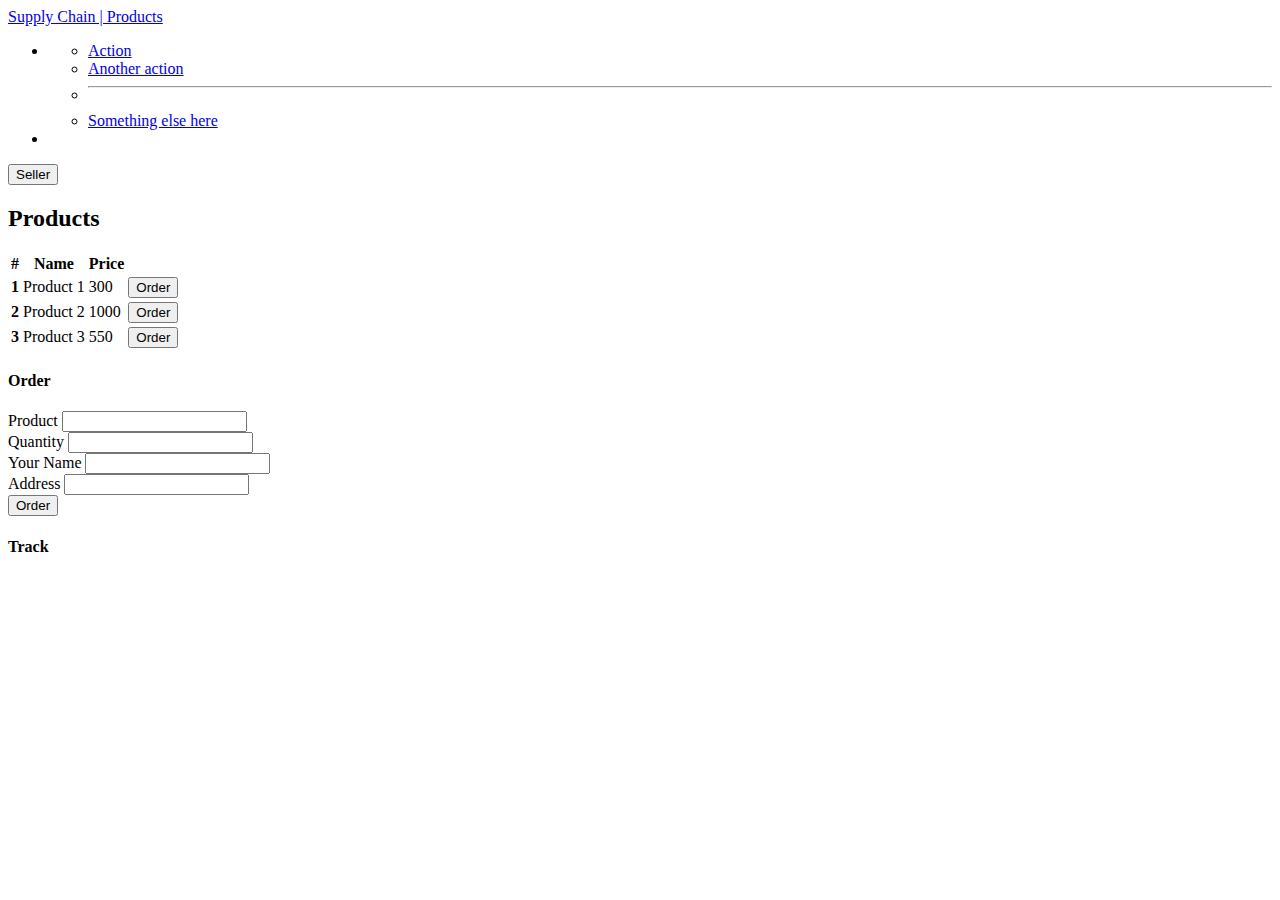
<file: mini-project/index.html>
<!doctype html>
<html lang="en">

<head>
    <!-- Required meta tags -->
    <meta charset="utf-8">
    <meta name="viewport" content="width=device-width, initial-scale=1">

    <!-- Bootstrap CSS -->
    <link href="https://cdn.jsdelivr.net/npm/bootstrap@5.0.0-beta1/dist/css/bootstrap.min.css" rel="stylesheet"
        integrity="sha384-giJF6kkoqNQ00vy+HMDP7azOuL0xtbfIcaT9wjKHr8RbDVddVHyTfAAsrekwKmP1" crossorigin="anonymous">

    <title>Supply Chain</title>
</head>

<body>
    <!-- Navbar -->
    <nav class="navbar navbar-expand-lg navbar-dark bg-dark">
        <div class="container-fluid">
            <a class="navbar-brand" href="#">Supply Chain | Products</a>

            <!-- <button class="navbar-toggler" type="button" data-bs-toggle="collapse"
                data-bs-target="#navbarSupportedContent" aria-controls="navbarSupportedContent" aria-expanded="false"
                aria-label="Toggle navigation">
                <span class="navbar-toggler-icon"></span>
            </button> -->
            <div class="collapse navbar-collapse" id="navbarSupportedContent">
                <ul class="navbar-nav me-auto mb-2 mb-lg-0">
                    <!-- <li class="nav-item">
                        <a class="nav-link active" aria-current="page" href="#">Home</a>
                    </li> -->
                    <!-- <li class="nav-item">
                        <a class="nav-link" href="#">Link</a>
                    </li> -->
                    <li class="nav-item dropdown">
                        <!-- <a class="nav-link dropdown-toggle" href="#" id="navbarDropdown" role="button"
                            data-bs-toggle="dropdown" aria-expanded="false">
                            Dropdown
                        </a> -->
                        <ul class="dropdown-menu" aria-labelledby="navbarDropdown">
                            <li><a class="dropdown-item" href="#">Action</a></li>
                            <li><a class="dropdown-item" href="#">Another action</a></li>
                            <li>
                                <hr class="dropdown-divider">
                            </li>
                            <li><a class="dropdown-item" href="#">Something else here</a></li>
                        </ul>
                    </li>
                    <li class="nav-item">
                        <!-- <a class="nav-link disabled" href="#" tabindex="-1" aria-disabled="true">Disabled</a> -->
                    </li>
                </ul>
                <form class="d-flex">
                    <!-- <input class="form-control me-2" type="search" placeholder="Search" aria-label="Search"> -->
                    <button class="btn btn-outline-light" type="submit">Seller</button>
                </form>
            </div>
        </div>
    </nav>

    <!-- main layout -->
    <div class="container mt-5">
        <div class="row">
            <div class="col-8">
                <h2>Products</h2>

                <table class="table">
                    <thead>
                        <tr>
                            <th scope="col">#</th>
                            <th scope="col">Name</th>
                            <th scope="col">Price</th>
                            <th scope="col"></th>
                        </tr>
                    </thead>
                    <tbody>
                        <tr>
                            <th>1</th>
                            <td>Product 1</td>
                            <td>300</td>
                            <td><button type="button" class="btn btn-secondary btn-sm">Order</button></td>
                        </tr>
                        <tr>
                            <th>2</th>
                            <td>Product 2</td>
                            <td>1000</td>
                            <td><button type="button" class="btn btn-secondary btn-sm">Order</button></td>
                        </tr>
                        <tr>
                            <th>3</th>
                            <td>Product 3</td>
                            <td>550</td>
                            <td><button type="button" class="btn btn-secondary btn-sm">Order</button></td>
                        </tr>
                    </tbody>
                </table>


            </div>
            <div class="col-4">
                <div class="row">
                    <h4>Order</h4>

                    <form>
                        <div class="mb-3">
                            <label for="exampleInputEmail1" class="form-label">Product</label>
                            <input type="text" class="form-control" id="">
                        </div>
                        <div class="mb-3">
                            <label for="exampleInputPassword1" class="form-label">Quantity</label>
                            <input type="text" class="form-control" id="">
                        </div>
                        <div class="mb-3">
                            <label for="exampleInputPassword1" class="form-label">Your Name</label>
                            <input type="text" class="form-control" id="">
                        </div>
                        <div class="mb-3">
                            <label for="exampleInputPassword1" class="form-label">Address</label>
                            <input type="text" class="form-control" id="">
                        </div>
                        <button type="submit" class="btn btn-primary">Order</button>
                    </form>
                </div>
                <div class="row  mt-5">
                    <h4>Track</h4>

                </div>
            </div>
        </div>
    </div>


    <!-- Optional JavaScript; choose one of the two! -->

    <!-- Option 1: Bootstrap Bundle with Popper -->
    <script src="https://cdn.jsdelivr.net/npm/bootstrap@5.0.0-beta1/dist/js/bootstrap.bundle.min.js"
        integrity="sha384-ygbV9kiqUc6oa4msXn9868pTtWMgiQaeYH7/t7LECLbyPA2x65Kgf80OJFdroafW"
        crossorigin="anonymous"></script>

    <!-- Option 2: Separate Popper and Bootstrap JS -->
    <!--
    <script src="https://cdn.jsdelivr.net/npm/@popperjs/core@2.5.4/dist/umd/popper.min.js" integrity="sha384-q2kxQ16AaE6UbzuKqyBE9/u/KzioAlnx2maXQHiDX9d4/zp8Ok3f+M7DPm+Ib6IU" crossorigin="anonymous"></script>
    <script src="https://cdn.jsdelivr.net/npm/bootstrap@5.0.0-beta1/dist/js/bootstrap.min.js" integrity="sha384-pQQkAEnwaBkjpqZ8RU1fF1AKtTcHJwFl3pblpTlHXybJjHpMYo79HY3hIi4NKxyj" crossorigin="anonymous"></script>
    -->
</body>

</html>
</file>
